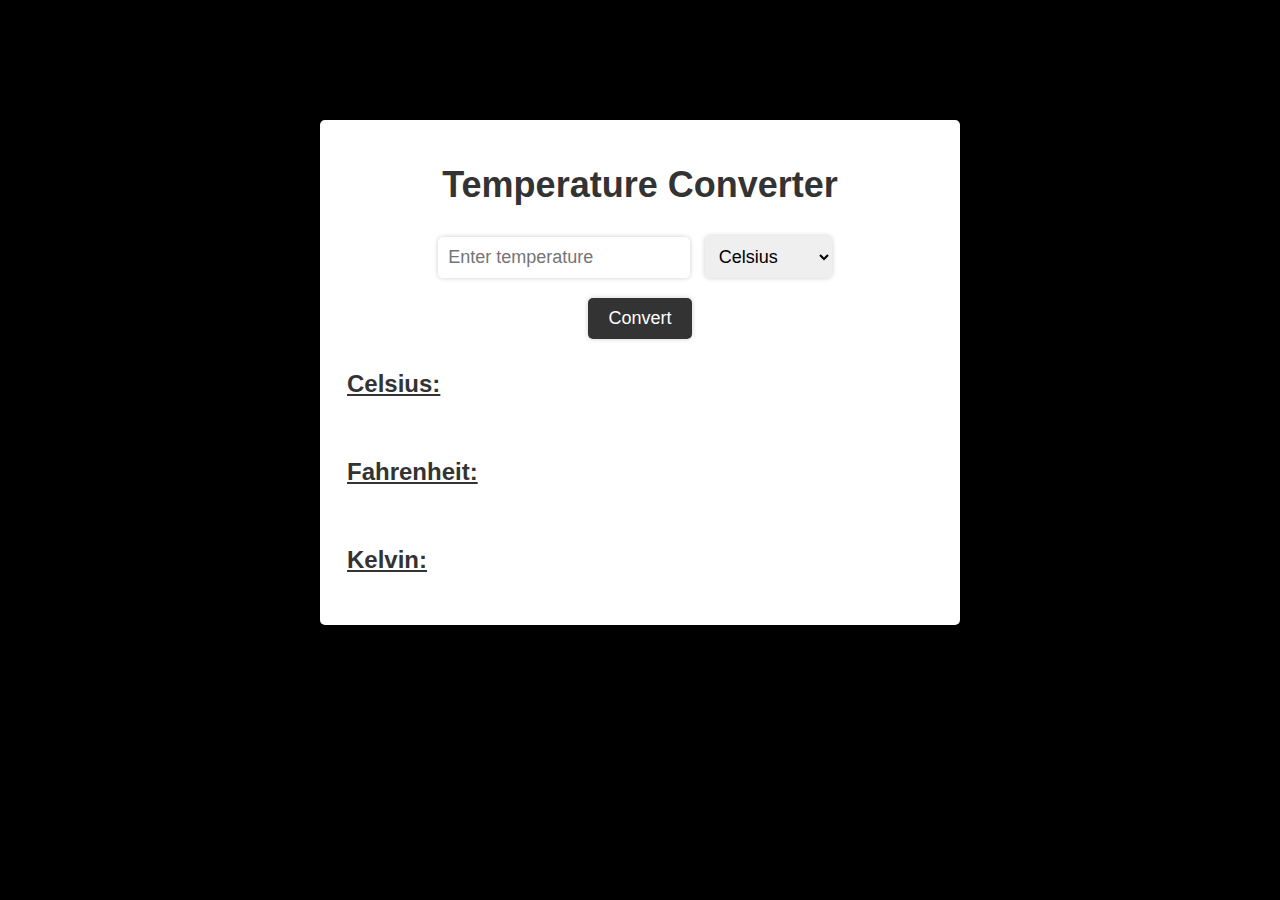
<file: Temperature Converter/main.html>
<!DOCTYPE html>
<html>
  <head>
    <title>Temperature Converter</title>
    <link rel="stylesheet" href="style.css">
  </head>
  <body>
    <div class="container">
      <h1>Temperature Converter</h1>
      <div class="input-container">
        <input type="number" id="temperatureInput" placeholder="Enter temperature">
        <select id="temperatureUnit">
          <option value="celsius">Celsius</option>
          <option value="fahrenheit">Fahrenheit</option>
          <option value="kelvin">Kelvin</option>
        </select>
      </div>
      <button onclick="convertTemperature()">Convert</button>
      <div class="output-container">
        <table>
          <tr>
            <td><h3>Celsius:</h3></td>
            <td><h4 id="celsiusOutput"></h4></td>
          </tr>
          <tr>
            <td><h3>Fahrenheit:</h3></td>
            <td><h4 id="fahrenheitOutput"></h4></td>
          </tr>
          <tr>
            <td><h3>Kelvin:</h3></td>
            <td><h4 id="kelvinOutput"></h4></td>
          </tr>
        </table>
      </div>
    </div>
    <script src="script.js"></script>
  </body>
</html>
</file>
<file: Temperature Converter/style.css>
body {
  background-color: black;
  font-family: Arial, Helvetica, sans-serif;
}

.container {
  max-width: 600px;
  margin-top: 120px;
  margin-bottom: 120px;
  margin-right: auto;
  margin-left: auto;
  text-align: center;
  background-color: #fff;
  padding: 20px;
  border-radius: 5px;
  box-shadow: 0px 0px 5px rgba(0, 0, 0, 0.2);
}

h1 {
  font-size: 36px;
  margin-bottom: 30px;
  color: #333;
}

input[type="number"], select {
  padding: 10px;
  margin-right: 10px;
  border-radius: 5px;
  border: none;
  font-size: 18px;
  box-shadow: 0px 0px 5px rgba(0, 0, 0, 0.2);
}

button {
  background-color: #333;
  color: #fff;
  border: none;
  padding: 10px 20px;
  font-size: 18px;
  border-radius: 5px;
  cursor: pointer;
  margin-top: 20px;
  box-shadow: 0px 0px 5px rgba(0, 0, 0, 0.2);
  transition: background-color 0.3s ease-in-out;
}

button:hover {
  background-color: #666;
}

table {
  margin: 10 auto;
}

td {
  padding: 5px;
  text-align: left;
  
}

h3 {
  font-size: 24px;
  color: #333;
  text-decoration: underline;
}

h4 {
  font-size: 20px;
  color: #333;
}
</file>
